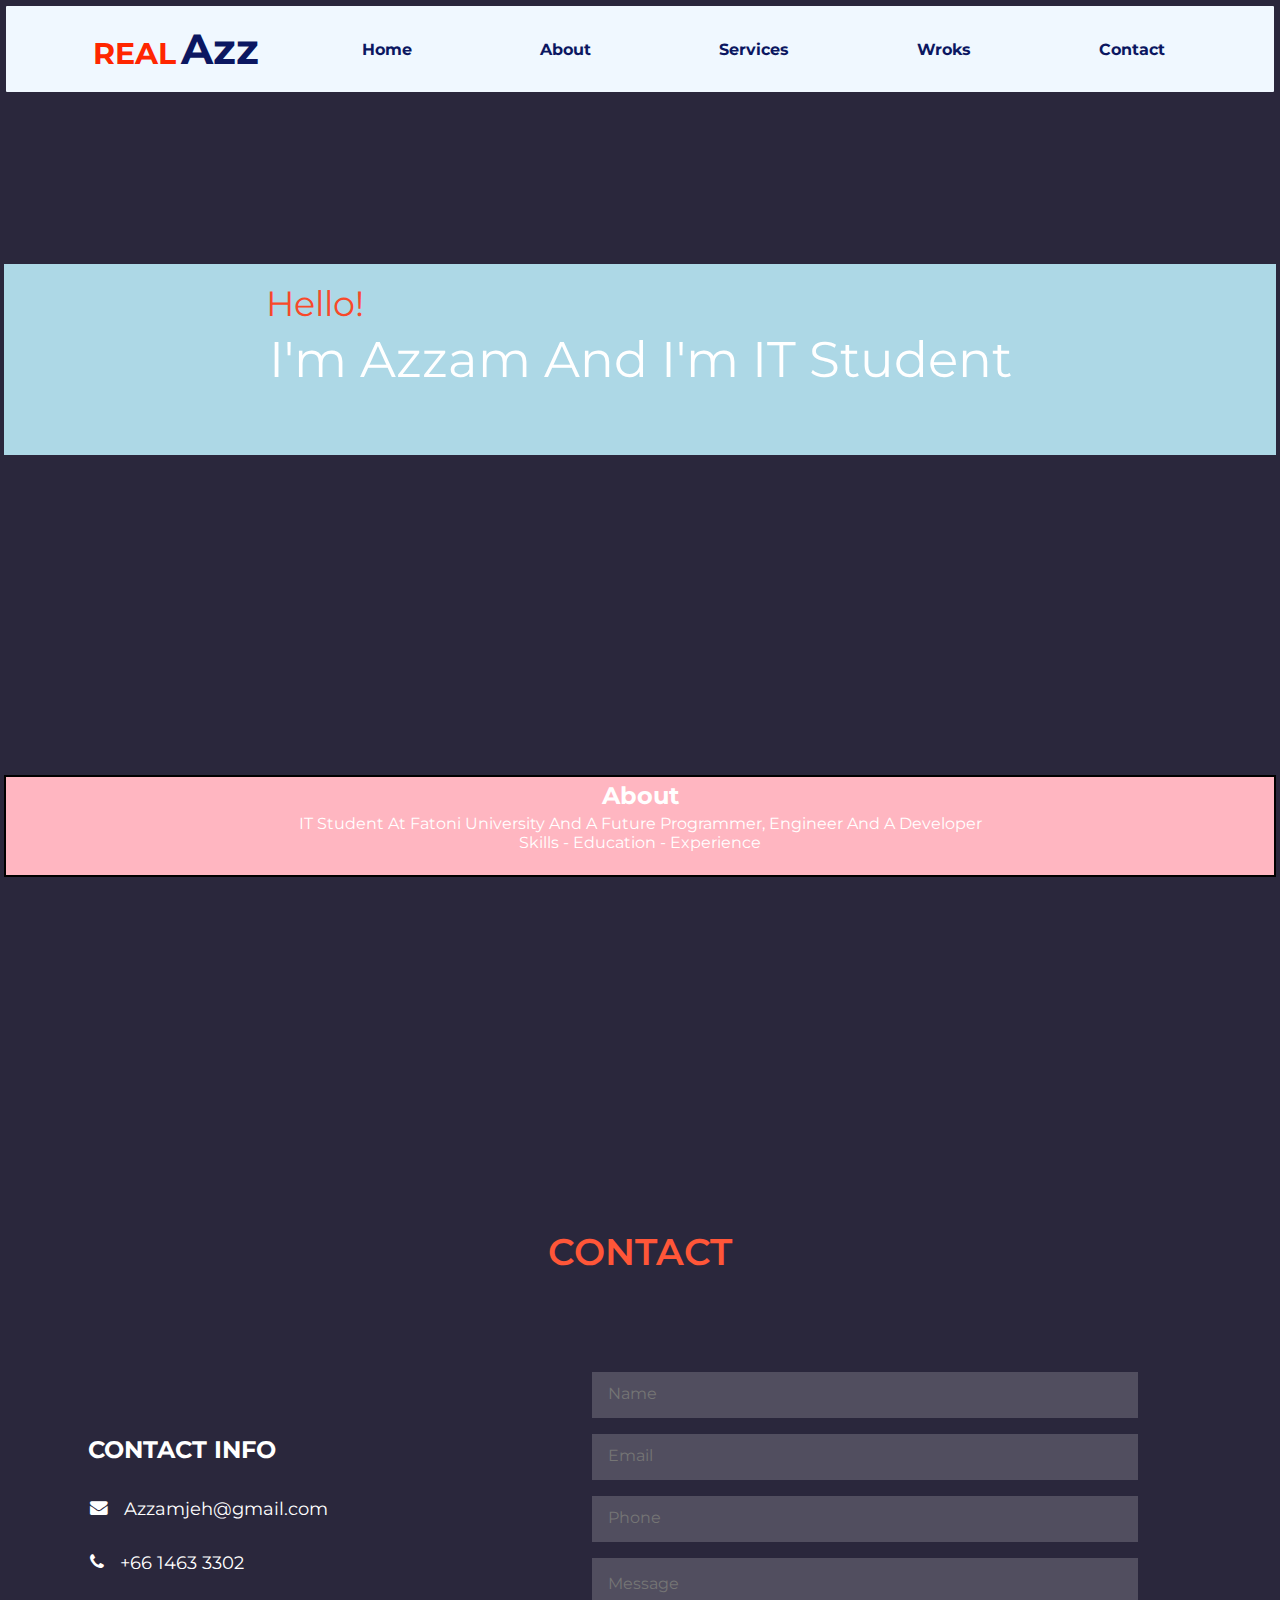
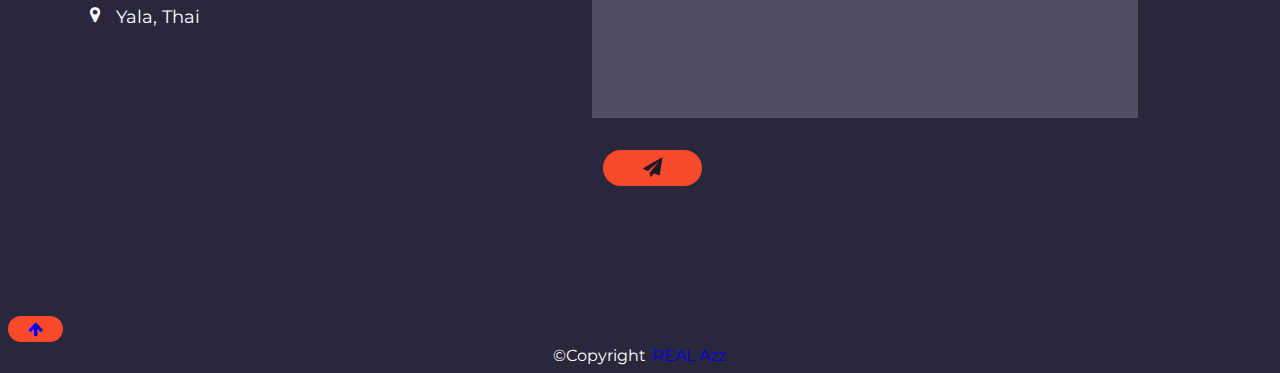
<file: index.html>
<!DOCTYPE html>
<html lang="en">

<head>
    <meta charset="UTF-8">
    <meta http-equiv="X-UA-Compatible" content="IE=edge">
    <meta name="viewport" content="width=device-width, initial-scale=1.0">
    <meta name="description" content="contant">
    <meta name="keywords" content="Information technology, Education, programming">
    <meta name="author" content="Azzam">
    <title>Only Azz</title>
    <link rel="preconnect" href="https://fonts.googleapis.com">
    <link rel="preconnect" href="https://fonts.gstatic.com" crossorigin>
    <link href="https://fonts.googleapis.com/css2?family=Montserrat:wght@500&display=swap" rel="stylesheet">
    <link rel="stylesheet" type="text/css" href="css/style.css">
    <link rel="icon" type="image-icon" href="/images/az.ico">
    <link rel="stylesheet" href="https://cdnjs.cloudflare.com/ajax/libs/font-awesome/4.7.0/css/font-awesome.min.css">



</head>

<body>
    <div class="nav-div">
        <nav id="home">
            <h2 class="logo">REAL<span style=" color: rgb(11, 23, 97);
            margin-left:3px ;
            font-size: 140%;">Azz</span> </h2>
            <ul>
                <li><a href="#home">Home</a></li>
                <li><a href="#about">About</a></li>
                <li><a href="#services">Services</a></li>
                <li><a href="#works">Wroks</a></li>
                <li><a href="#contact">contact</a></li>

            </ul>
        </nav>
    </div>

    <div class="home-container">
        <p id=""><span style="color: rgb(248, 73, 42);margin-right: 650px;font-size:35px;">
                Hello!</span><br> I&apos;m Azzam and i&apos;m IT Student </p><br>
    </div>

    <div class="about-container">
        <h2 id="about">About</h2>
        <p>IT student at fatoni university and A future programmer, engineer and a developer<br>
            skills - education - experience</p><br>

    </div>





    <section class="contact" id="contact">
        <h1 class="heading">
            <span>Contact</span>
        </h1>

        <div class="row">
            <div class="content">
                <h3 class="title">Contact Info</h3>
                <div class="info">
                    <h3><i class="fa fa-envelope"></i>Azzamjeh@gmail.com</h3>
                    <h3><i class="fa fa-phone"></i>+66 1463 3302</h3>
                    <h3><i class="fa fa-map-marker"></i>Yala, Thai</h3>
                </div>
            </div>
            <form action="">
                <input type="text" placeholder="Name" class="box" title="Enter your real name"
                    pattern="[A-Za-z]{2,}.[A-Za-z]{2,}" required>
                <input type="email" placeholder="Email" class="box"
                    pattern="[a-z0-9._%+-]+@(gmail|icloud|hotmail)\.[A-Za-z]{2,}" title="only gmail, icoud or hotmail "
                    required>
                <input type="tel" placeholder="phone" class="box" title="Your phone number" pattern="[0-9]{10}"
                    maxlength="10" required>
                <textarea name="" id="" cols="30" rows="10" class="box message" placeholder="message"
                    title="Should be 10 words at least" required></textarea>
                <button type="submit" class="btn">
                    <i class="fa fa-paper-plane"></i>
                </button>
            </form>
        </div>
    </section>
    <a id="top"></a>
    <!--content here-->
    <button class="arrow-btn"><a href="#home"><i class="fa fa-arrow-up"></i></a></button>


    <footer>
        <center>
            &copy;copyright <a class="link" href="https://github.com/Azzamjeh/server" target="_blank">REAL Azz</a>
        </center>
    </footer>

</body>

</html>
</file>
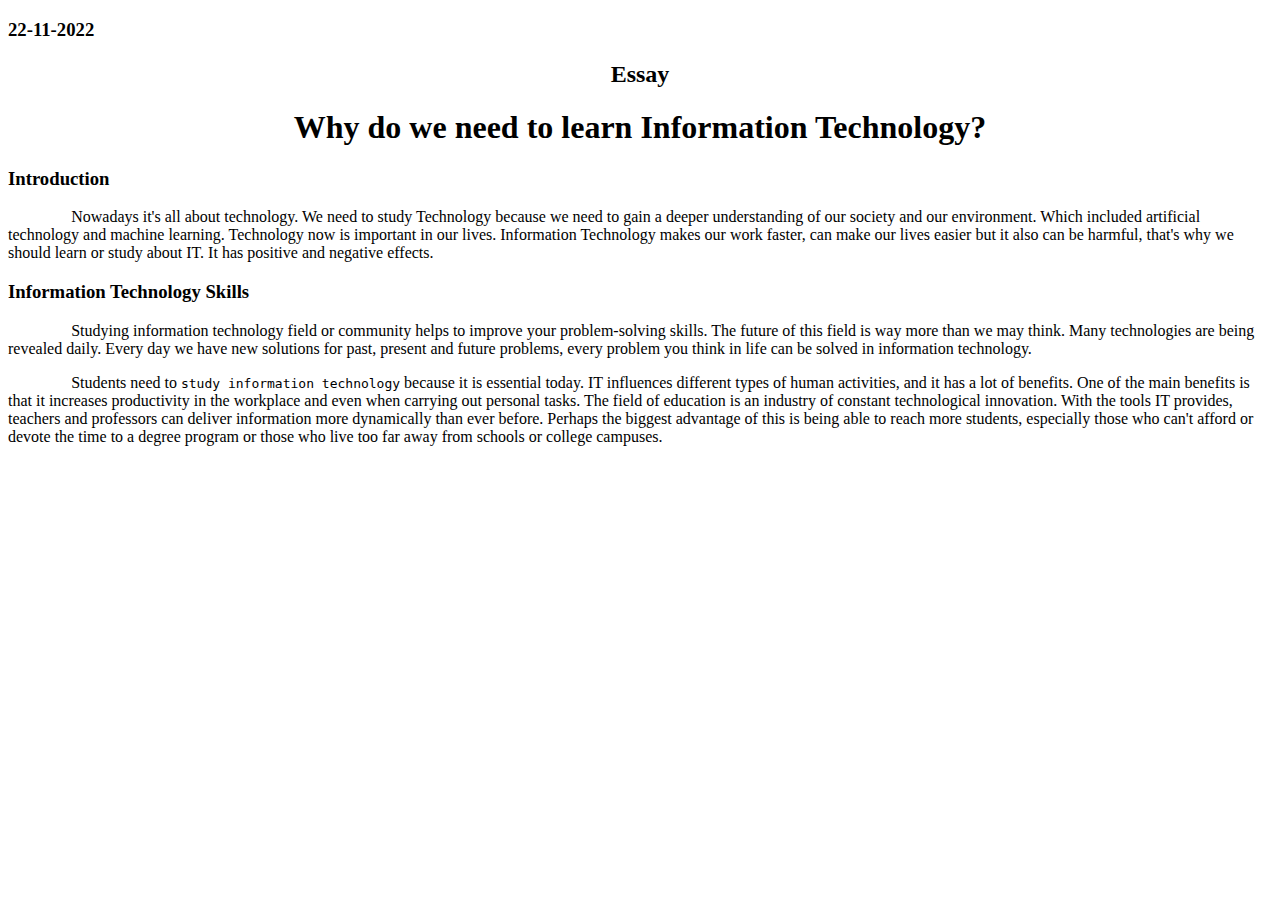
<file: blog.html>
<!DOCTYPE html>
<html lang="en">
<head>
    <meta charset="UTF-8">
    <meta http-equiv="X-UA-Compatible" content="IE=edge">
    <meta name="viewport" content="width=device-width, initial-scale=1.0">
    <meta name="description" content="Essay">
    <meta name="keywords" content="Information technology, Education, programming">
    <meta name="author" content="Azzam">

    <title>Essay</title>

    <style>
        
        
    </style>

   
</head>

<h3><b>22-11-2022</b></h3>
    <h2><b><center>Essay</center></b> </h2> 
       <h1><b><center>Why do we need to learn Information Technology?</center>  </b></h1>


<body>
    <h3>Introduction</h3>
           <p style="text-indent: 5%;">
            Nowadays it&apos;s all about technology. We need to study Technology because we need to gain a deeper understanding of our society and our environment.
            Which included artificial technology and machine learning. 
            Technology now is important in our lives. Information Technology makes our work faster, can make our lives easier but it also can be harmful,
            that&apos;s why we should learn or study about IT. It has positive and negative effects.
 </p>

 <h3>Information Technology Skills</h3>
 <p style="text-indent: 5%;">   
     Studying information technology field or community helps to improve your problem-solving skills.  The future of this field is way more than we may think.
     Many technologies are being revealed daily. Every day we have new solutions for past, present and future problems,
      every problem you think in life can be solved in information technology.
    </p>



 
<p style="text-indent: 5%;">
    Students need to <code>study information technology</code> because it is essential today. IT influences different types of human activities, and it has a lot of benefits.
 One of the main benefits is that it increases productivity in the workplace and even when carrying out personal tasks. 

The field of education is an industry of constant technological innovation. With the tools IT provides, 
teachers and professors can deliver information more dynamically than ever before.
 Perhaps the biggest advantage of this is being able to reach more students,
  especially those who can&apos;t afford or devote the time to a degree program or those who live too far away from schools or college campuses. 

</p>

</body>
</html>
</file>
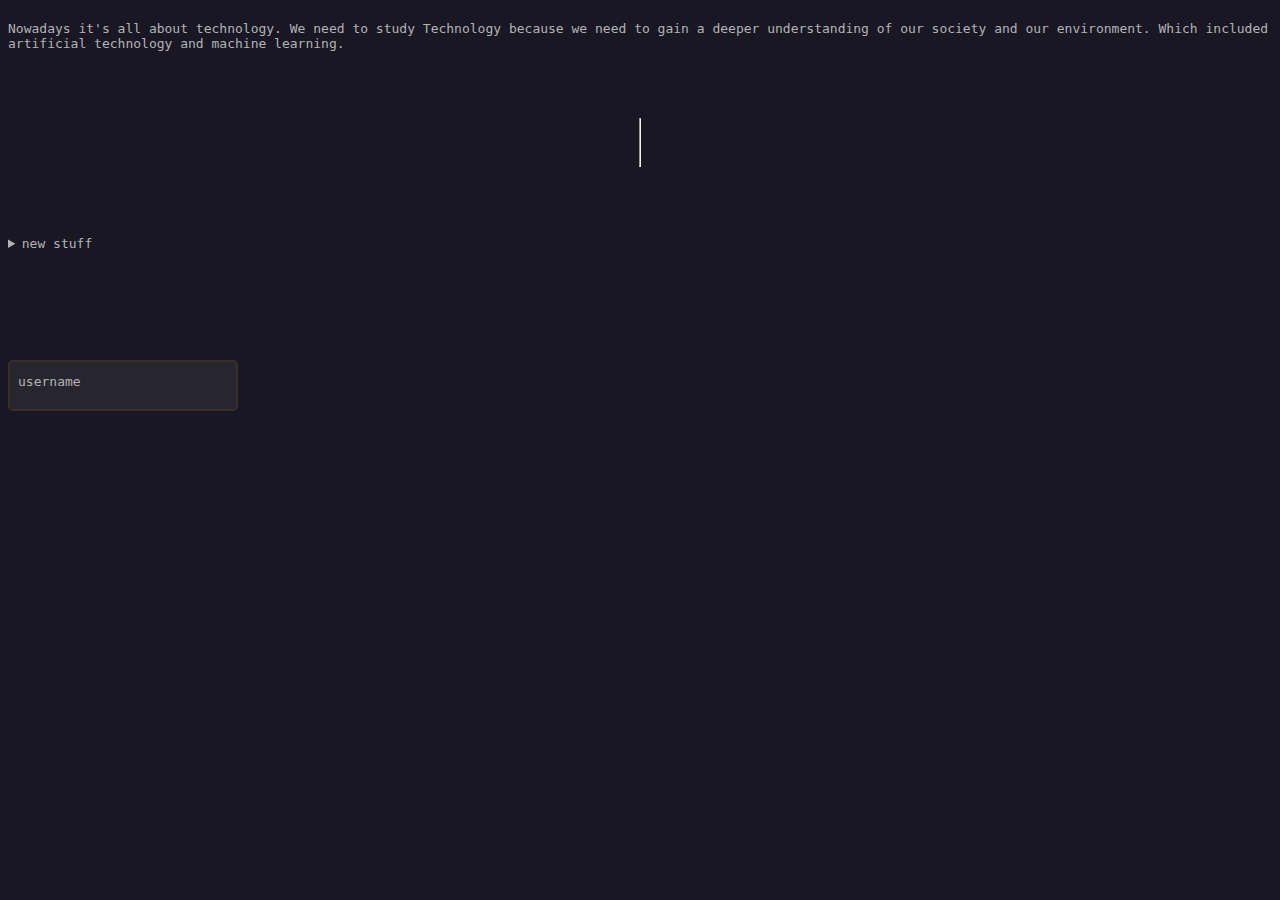
<file: test.html>
<!DOCTYPE html>
<html>
<head>
    <style>
        body{
            background-color: #191724;
            display: grid;
            color: #b3b3b3;
            height: 50vh;
            font-family:monospace;
            

            
        }
        .input-container{
    width: 200px;
    position: relative;
  }
    .label{
        position: absolute;
        left: 10px;
        top: 14px;
        transition: all 0.2s;
        padding: 0 2 px;
        z-index: 1;
        color: #b3b3b3;
    }
    .text-input{
        padding: 0.8rem;
        width: 100%;
        height: 100%;
        border: 2px solid #382f26;
        background: #272530;
        border-radius: 5px;
        font-size: 18px;
        outline: none;
        transition: all.3s;
        color: #fff;
    }
    .label::before{
        content: "";
        height: 5px;
        background-color: #272530;
        position: absolute;
        left: 0;
        top: 10px;
        width: 100%;
        z-index: -1;
    }
    .text-input:focus{
        border: 2px solid #fd7f0a;
    }
    .text-input:focus+.label,
    .filled{
        top: -10px;
        color: #fd7f0a;
        font-size: 16px;
    }
    .text-input::placeholder{
        font-size: 16px;
        opacity: 0;
        transition: all .3s;
    }
    .text-input:focus::placeholder{
        opacity: 1;
        animation-delay: 0.3s;
    }

  

    </style>
    

    </head>
    <body>
        <p>
            Nowadays it's all about <samp>technology.</samp>
         We need to study Technology because we need to gain a deeper understanding of our society and our environment.
        Which included artificial technology and machine <kbd>learning.</kbd>
        </p>
        <hr><br>
        <details>
            <summary>
               new stuff
            </summary> haha nothing here:)
        </details><br>

        <form>
            <div class="input-container">
                <input type="text" id="username"
                autocomplete="off" placeholder="Enter your username"
                required class="text-input">
                <label for="username"
                   class="label">username</label>
            </div>
        </form>


    </body>


</html>
</file>
<file: css/style.css>
*{
    font-family: 'Montserrat', sans-serif;
    margin: 0;
    padding: 2px;
    box-sizing: border-box;
    text-decoration: none;
    outline: none;
    border: none;
    text-transform: capitalize;
    transition: all .2s linear;
}
:root{
    --color: rgb(255, 86, 56);

}
html {
    overflow-x: hidden;
    scroll-behavior: smooth;
}
body{
    background-color: #2a273c;
    background-size: cover;
    color: white;
    overflow-x: hidden;
    
}
.nav-div{
    height: 100px;
    width: 100%;
    flex-wrap: nowrap;
}
nav{
    display: flex;
    align-items: center;
    flex-wrap: nowrap;
    border-radius: 1px;
    justify-content: space-between;
    padding: 15px;
    background-color: aliceblue;
    font-family: 'Montserrat', sans-serif;
    text-align: center;
}
.logo{
    color: rgb(255, 38, 0);
    font-size: 30px;
    margin-left: 70px;
}
nav ul li {
    list-style-type: none;
    display: inline-block;
    padding: 10px 30px ;
    margin-right: 60px;
}
nav ul li a{
    color: rgb(11, 23, 97);
    text-decoration:none;
    font-weight: bold;
}
nav ul li a:hover{
    color: var(--color);
    transition: .3s;
}

p, h2{
    text-align: center;
}
.heading {
    text-align: center;
    margin: 0 6rem;
    text-transform: uppercase;
    font-size: 2.3rem;
    padding: 1rem;
    color: #fff;
    font-weight: 600;
}
.heading span {
    color: var(--color);
    text-transform: uppercase;
    font-weight: 600;
}

.home-container{
    font-size: 50px;
    margin-top: 10rem;
    margin-bottom: 20rem;
    word-break: break-all;
    width: 100%;
    background-color: lightblue;



}
.about-container{
    background-color: lightpink;
    margin-bottom: 20rem;
    border: 2px solid black;
    width: 100%;

}

.btn {
    padding: .5rem 2rem;
    background: var(--color);
    color: #1a1727;
    cursor: pointer;
    margin-top: 1rem;
    font-size: 1rem;
    border-radius: 5rem;
    margin-left: 5.7rem;
    background-color: rgb(248, 73, 42)
}
.btn i{
    padding: 0 .5rem;
    font-size: 1.2rem;
    cursor: pointer;
}


.arrow-btn{
    padding: .2rem 1rem;
    background: var(--color);
    color: #1a1727;
    cursor: pointer;
    margin-top: 1rem;
    font-size: 1rem;
    border-radius: 2rem;
    background-color: rgb(248, 73, 42);
    align-items: right;
}
.arrow-btn:hover {
    background-color: rgb(201, 30, 0);
    color: #fff;
    transition: 0.4s;
    transform: scale(1.3);
}

.btn:hover {
    background-color: rgb(201, 30, 0);
    color: #fff;
    transition: 0.4s;
    transform: scale(1.3);

}
section {
    min-height: 100px;
    padding: 1rem; 
}
.contact .row {
    display: flex;
    align-items: center;
    justify-content: center;
    flex-wrap: wrap;
    box-sizing: border-box;
}
.contact .row .content {
    flex: 1 1 20rem;
    padding: 4rem;
    padding-bottom: 0;
    margin-bottom: 10rem;
}
.contact .row form {
    flex: 1 1 40rem;
    padding: 2rem;
    margin: 2rem;
    margin-bottom: 4rem;
}
.contact .row form .box {
    padding: 1rem;
    margin: 1rem;
    margin-left: 5rem;
    background: rgba(239, 237, 237, 0.2);
    color: #fff;
    text-transform: none;
    font-size: 0.7rem;
    width: 80%;
    display: block;
}
.contact .row form .box::placeholder {
    text-transform: capitalize;
    font-size: 1rem;

}
.contact .row form .message {
    height: 10rem;
    resize: none;
}
.contact .row .content .title {
    text-transform: uppercase;
    color: #fff;
    font-size: 1.5rem;
    padding-bottom: 1rem;
}
.contact .row .content .info h3 {
    display: flex;
    align-items: center;
    font-size: 1.1rem;
    text-transform: none;
    color: #fff;
    padding: 1rem 0;
    font-weight: normal;
}
.contact .row .content .info h3 i {
    padding-right: 1rem;
}
/* Media Queries */
@media screen {
    
}
</file>
